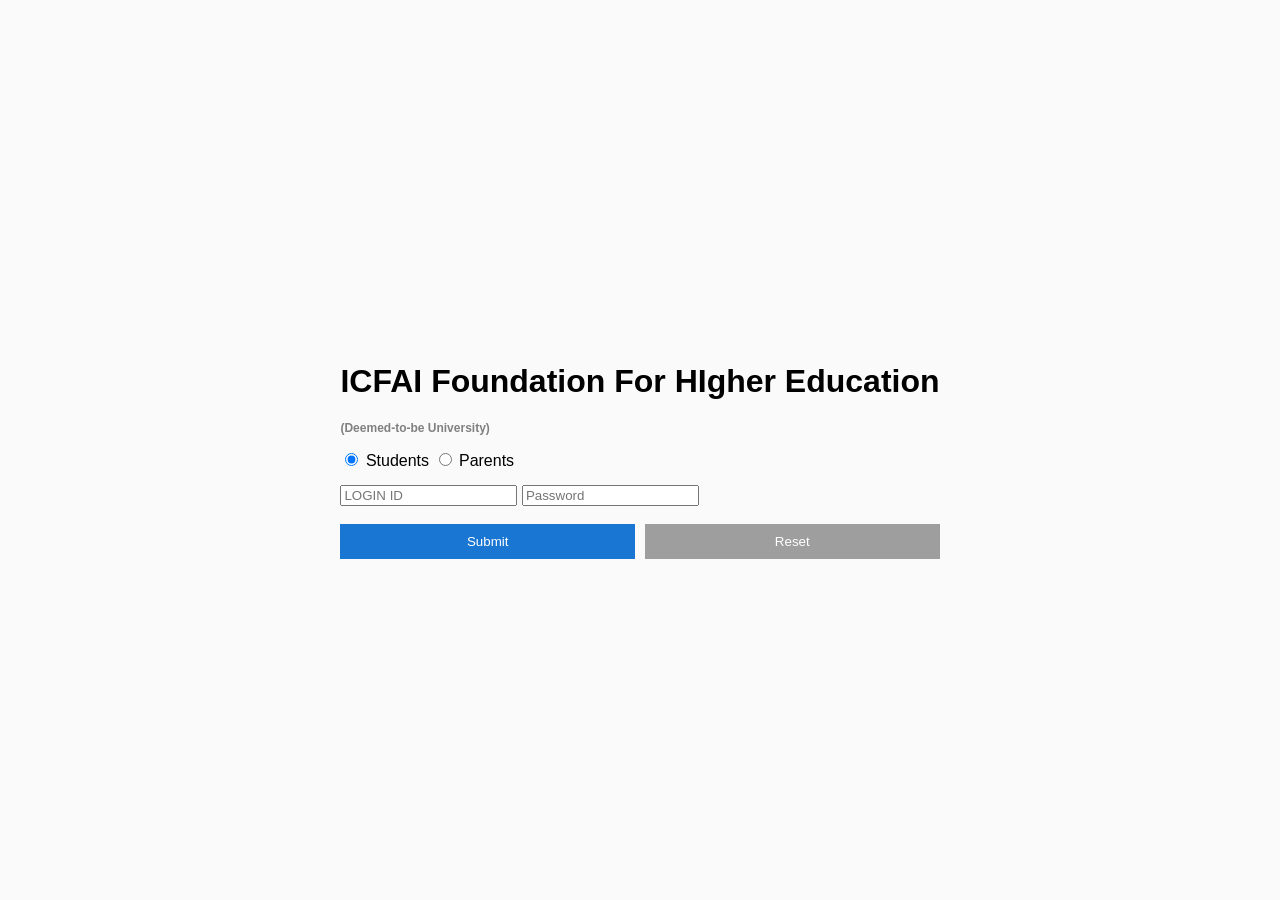
<file: index.html>
<!DOCTYPE html>
<html lang="en">
<head>
    <meta charset="UTF-8">
    <title>ICFAI Login</title>
    <link rel="stylesheet" href="style.css">
</head>
<body class="login-body">

    <div class="login-card">
       
        <h1> ICFAI Foundation For HIgher Education</h1>
        <h2 class="subtitle">(Deemed-to-be University)</h2>

        <div class="radio-group">
            <label><input type="radio" name="role" checked> Students</label>
            <label><input type="radio" name="role"> Parents</label>
        </div>

        <input type="text" id="loginId" placeholder="LOGIN ID">
        <input type="password" id="password" placeholder="Password"><br><br>

        <div class="btn-group">
            <button onclick="login()">Submit</button>
            <button class="reset" type="reset">Reset</button>
        </div>
    </div>

    <script src="script.js"></script>
</body>
</html>
</file>
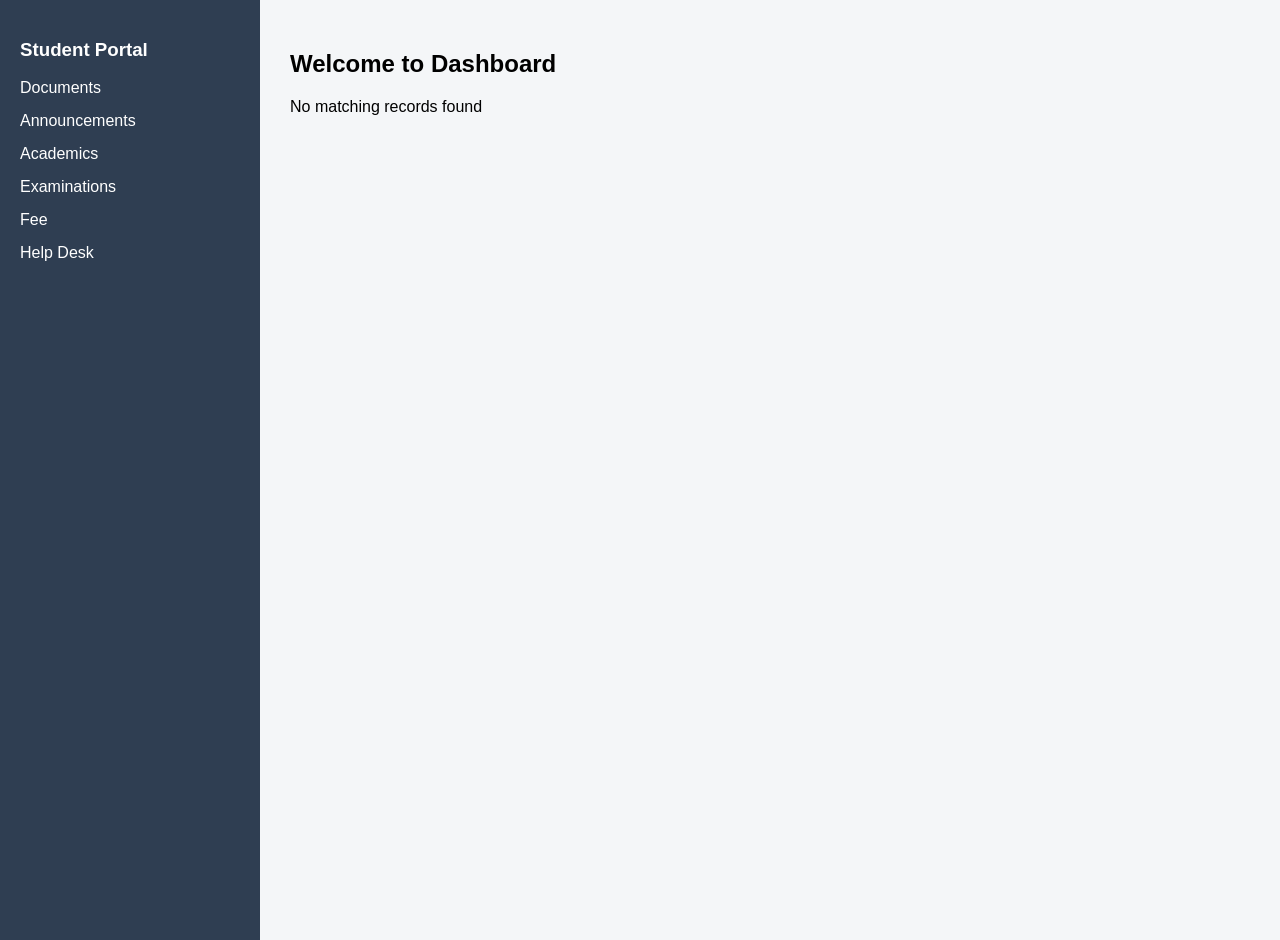
<file: dashboard.html>
<!DOCTYPE html>
<html lang="en">
<head>
    <meta charset="UTF-8">
    <title>Dashboard</title>
    <link rel="stylesheet" href="style.css">
</head>
<body class="dashboard-body">

    <div class="sidebar">
        <h3>Student Portal</h3>
        <a href="#">Documents</a>
        <a href="#">Announcements</a>
        <a href="#">Academics</a>
        <a href="#">Examinations</a>
        <a href="#">Fee</a>
        <a href="#">Help Desk</a>
    </div>

    <div class="main-content">
        <h2>Welcome to Dashboard</h2>
        <p>No matching records found</p>
    </div>

</body>
</html>
</file>
<file: style.css>
body {
    margin: 0;
    font-family: Arial, sans-serif;
}

/* LOGIN PAGE */
.login-body {
    background: #fafafa;
    display: flex;
    justify-content: center;
    align-items: center;
    height: 100vh;
}

.login-container {
    background: rgb(149, 230, 91);
    padding: 30px;
    width: 350px;
    text-align: center;
    border-radius: 6px;
    box-shadow: 0 0 10px rgba(0,0,0,0.1);
}

.subtitle {
    font-size: 12px;
    color: gray;
}

.radio-group {
    margin: 15px 0;
}

.login-container input {
    width: 100%;
    padding: 10px;
    margin: 8px 0;
}

.btn-group {
    display: flex;
    gap: 10px;
}

button {
    flex: 1;
    padding: 10px;
    background: #1976d2;
    color: white;
    border: none;
    cursor: pointer;
}

button.reset {
    background: #9e9e9e;
}

/* DASHBOARD */
.dashboard-body {
    display: flex;
}

.sidebar {
    width: 220px;
    background: #2f3e52;
    color: white;
    height: 100vh;
    padding: 20px;
}

.sidebar a {
    display: block;
    color: white;
    text-decoration: none;
    margin: 15px 0;
}

.sidebar a:hover {
    background: #44566c;
    padding-left: 10px;
}

.main-content {
    flex: 1;
    padding: 30px;
    background: #f4f6f8;
}
</file>
